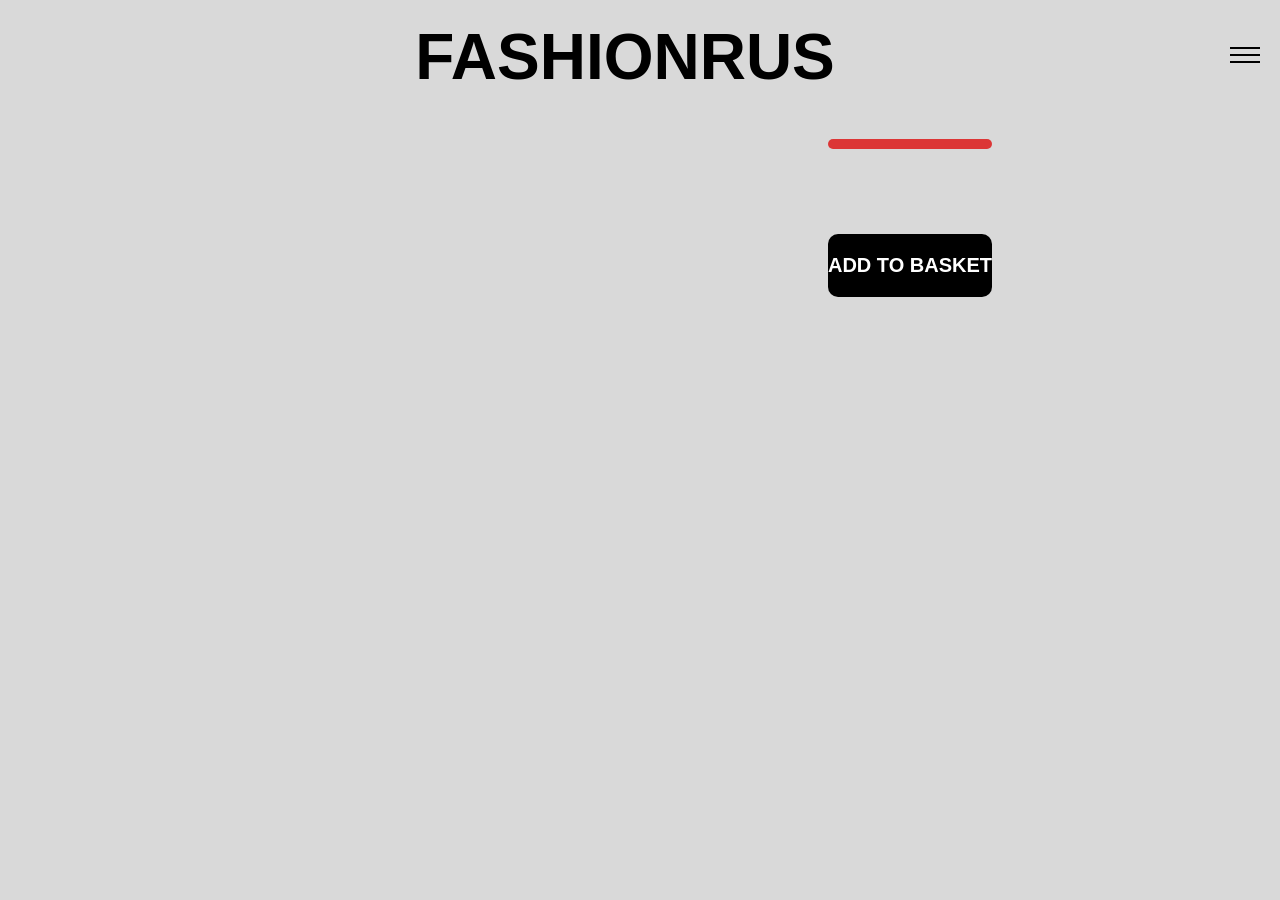
<file: produkt.html>
<!DOCTYPE html>
<html lang="da">
  <head>
    <meta charset="UTF-8" />
    <meta name="viewport" content="width=device-width, initial-scale=1.0" />
    <title>Forside</title>
    <link rel="stylesheet" href="style.css" />
    <link rel="stylesheet" href="layout.css" />

    <link
      rel="icon"
      type="image/svg+xml"
      href="data:image/svg+xml,<svg xmlns=%22http://www.w3.org/2000/svg%22 width=%22256%22 height=%22256%22 viewBox=%220 0 100 100%22><rect width=%22100%22 height=%22100%22 rx=%220%22 fill=%22%23fafafa%22></rect><path fill=%22%23000000%22 d=%22M9.30 76.22L9.30 23.02L31.42 23.02L31.42 30.62L17.66 30.62L17.66 45.44L28.45 45.44L28.45 53.04L17.66 53.04L17.66 76.22L9.30 76.22ZM35.45 76.22L35.45 23.02L47.83 23.02Q54.29 23.02 57.26 26.02Q60.22 29.02 60.22 35.26L60.22 35.26L60.22 38.52Q60.22 46.81 54.75 49.01L54.75 49.01L54.75 49.16Q57.79 50.08 59.04 52.89Q60.30 55.70 60.30 60.41L60.30 60.41L60.30 69.76Q60.30 72.04 60.45 73.45Q60.60 74.85 61.21 76.22L61.21 76.22L52.70 76.22Q52.24 74.93 52.09 73.79Q51.94 72.65 51.94 69.68L51.94 69.68L51.94 59.96Q51.94 56.31 50.76 54.86Q49.58 53.42 46.69 53.42L46.69 53.42L43.81 53.42L43.81 76.22L35.45 76.22ZM43.81 45.82L46.85 45.82Q49.35 45.82 50.61 44.53Q51.86 43.24 51.86 40.20L51.86 40.20L51.86 36.09Q51.86 33.20 50.84 31.91Q49.81 30.62 47.61 30.62L47.61 30.62L43.81 30.62L43.81 45.82ZM78.23 76.98Q72.15 76.98 68.96 73.52Q65.77 70.06 65.77 63.60L65.77 63.60L65.77 23.02L74.13 23.02L74.13 64.21Q74.13 66.95 75.23 68.16Q76.33 69.38 78.39 69.38L78.39 69.38Q80.44 69.38 81.54 68.16Q82.64 66.95 82.64 64.21L82.64 64.21L82.64 23.02L90.70 23.02L90.70 63.60Q90.70 70.06 87.51 73.52Q84.31 76.98 78.23 76.98L78.23 76.98Z%22></path></svg>"
    />
  </head>
  <body>
    <!---------------------------------------------------------------------------------------HEADER------->
    <header>
      <!--HEADER - logo og burgermenu-->
      <div></div>

      <div class="logo">
        <h1><a href="index.html">FASHIONRUS</a></h1>
      </div>

      <nav>
        <ul class="menu">
          <li><a href="index.html">Forside</a></li>
        </ul>

        <div class="burger">
          <div class="line"></div>
          <div class="line"></div>
          <div class="line"></div>
        </div>
      </nav>
    </header>
    <!---------------------------------------------------------------------------------------MAIN------->
    <main>
      <!-------------ARRAY-->

      <div class="product_container">
        <div></div>

        <div class="information_container">
          <div class="sold_out"></div>
          <div class="information"></div>
          <!--https://www.w3schools.com/TAgs/att_select_size.asp-->

          <div class="size_add">
            <!----------ADD TO BASKET-->

            <div class="cta">
              <a class="cta" href="">ADD TO BASKET</a>
            </div>
          </div>
          <div></div>
        </div>
      </div>
    </main>
    <script src="menu.js"></script>
    <script src="single.js"></script>
  </body>
</html>
</file>
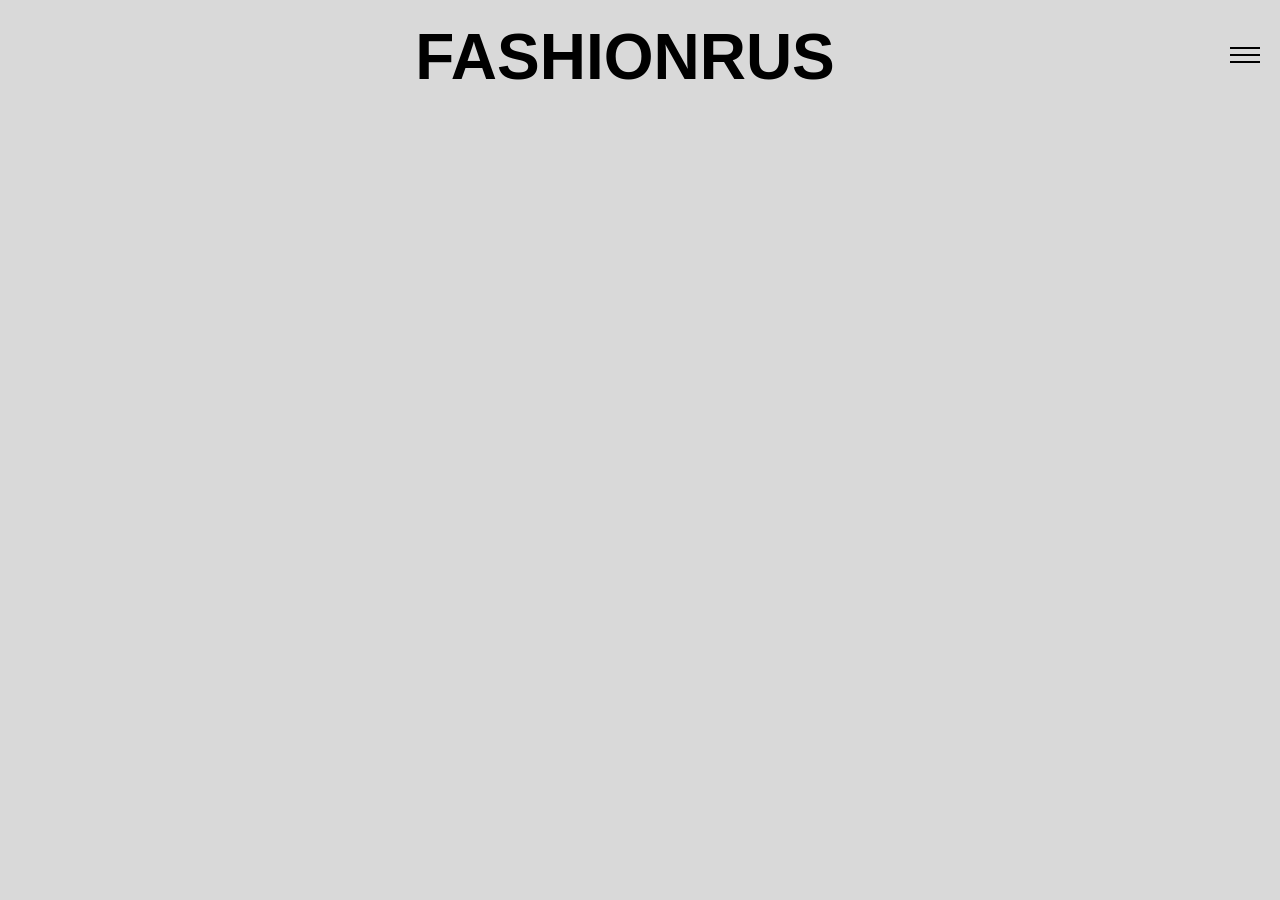
<file: produktliste.html>
<!DOCTYPE html>
<html lang="da">
  <head>
    <meta charset="UTF-8" />
    <meta name="viewport" content="width=device-width, initial-scale=1.0" />
    <title>Produktliste</title>
    <link rel="stylesheet" href="style.css" />
    <link rel="stylesheet" href="layout.css" />
    <script src="list.js" defer></script>

    <link
      rel="icon"
      type="image/svg+xml"
      href="data:image/svg+xml,<svg xmlns=%22http://www.w3.org/2000/svg%22 width=%22256%22 height=%22256%22 viewBox=%220 0 100 100%22><rect width=%22100%22 height=%22100%22 rx=%220%22 fill=%22%23fafafa%22></rect><path fill=%22%23000000%22 d=%22M9.30 76.22L9.30 23.02L31.42 23.02L31.42 30.62L17.66 30.62L17.66 45.44L28.45 45.44L28.45 53.04L17.66 53.04L17.66 76.22L9.30 76.22ZM35.45 76.22L35.45 23.02L47.83 23.02Q54.29 23.02 57.26 26.02Q60.22 29.02 60.22 35.26L60.22 35.26L60.22 38.52Q60.22 46.81 54.75 49.01L54.75 49.01L54.75 49.16Q57.79 50.08 59.04 52.89Q60.30 55.70 60.30 60.41L60.30 60.41L60.30 69.76Q60.30 72.04 60.45 73.45Q60.60 74.85 61.21 76.22L61.21 76.22L52.70 76.22Q52.24 74.93 52.09 73.79Q51.94 72.65 51.94 69.68L51.94 69.68L51.94 59.96Q51.94 56.31 50.76 54.86Q49.58 53.42 46.69 53.42L46.69 53.42L43.81 53.42L43.81 76.22L35.45 76.22ZM43.81 45.82L46.85 45.82Q49.35 45.82 50.61 44.53Q51.86 43.24 51.86 40.20L51.86 40.20L51.86 36.09Q51.86 33.20 50.84 31.91Q49.81 30.62 47.61 30.62L47.61 30.62L43.81 30.62L43.81 45.82ZM78.23 76.98Q72.15 76.98 68.96 73.52Q65.77 70.06 65.77 63.60L65.77 63.60L65.77 23.02L74.13 23.02L74.13 64.21Q74.13 66.95 75.23 68.16Q76.33 69.38 78.39 69.38L78.39 69.38Q80.44 69.38 81.54 68.16Q82.64 66.95 82.64 64.21L82.64 64.21L82.64 23.02L90.70 23.02L90.70 63.60Q90.70 70.06 87.51 73.52Q84.31 76.98 78.23 76.98L78.23 76.98Z%22></path></svg>"
    />
  </head>
  <body>
    <!---------------------------------------------------------------------------------------HEADER------->
    <header>
      <!--HEADER - logo og burgermenu-->
      <div></div>

      <div class="logo">
        <h1><a href="index.html">FASHIONRUS</a></h1>
      </div>

      <nav>
        <ul class="menu">
          <li><a href="index.html">Forside</a></li>
        </ul>

        <div class="burger">
          <div class="line"></div>
          <div class="line"></div>
          <div class="line"></div>
        </div>
      </nav>
    </header>
    <!---------------------------------------------------------------------------------------MAIN------->
    <main>
      <h3 class="category_headline"></h3>
      <div class="product_list_container"></div>
    </main>
    <script src="menu.js"></script>
  </body>
</html>
</file>
<file: style.css>
/*************** Reset *********************/
* {
  margin: 0px;
  padding: 0px;
  box-sizing: border-box;
  color: rgb(0, 0, 0);
}

/* ----------------------------------------------------- VARIABLE --------------*/
:root {
  /* Primære farve til hele sitet */
  --primary: #d9d9d9;

  /* Sekundære farve til hele sitet */
  --secondary: #000000;

  /* Kontrast/tertiær farve til hele sitet */
  --contrast: #ffffff;

  /* Primær font */
  --main_font: "Bebas Neue", sans-serif;

  /* Brødtekst font */
  --txt_font: "Albert Sans", sans-serif;

  /* Brødtekst farve  */
  --txt_color: #000000;
}
/* -----------------------------------------------------Fra google --------------*/
.bebas-neue-regular {
  font-family: "Bebas Neue", serif;
  font-weight: 400;
  font-style: normal;
}

/* -----------------------------------------------------TEKST--------------*/
h1 {
  font-family: var(--main_font);
  color: var(--secondary);
  font-weight: 800;
  font-size: 2.5rem;
}

h2 {
  font-family: var(--main_font);
  color: var(--secondary);
  font-size: 2rem;
  font-weight: 600;
}

h3 {
  font-family: var(--txt_font);
  color: var(--txt_color);
}

p {
  font-family: var(--txt_font);
  color: var(--txt_color);
  line-height: 1.5rem;
  font-size: 0.8em;
}

a {
  font-family: var(--main_font);
  text-decoration: none;
  color: var(--txt_color);
  font-weight: 600;
}

li {
  font-family: var(--txt_font);
  color: var(--txt_color);
  margin-block: 0.8rem;
}

/*-------------------------------------------------------------------------BAGGRUNDSFARVER ----------*/
.bg_color1 {
  background-color: var(--primary);
}

.bg_color2 {
  background-color: var(--secondary);
}

.bg_color3 {
  background-color: var(--contrast);
}

/*-------------------------------------------------------------------------IMG ----------*/
img {
  width: 100%;
  height: auto;
  display: block;
  border-radius: 10px;
}

/* ----------------------------------------------------------------MAIN-----------------------------*/

body {
  background-color: var(--primary);
}

main {
  max-width: 1100px;
  margin: 0 auto;
  padding: 20px;
}

.new_price {
  text-decoration: underline;
}
</file>
<file: layout.css>
/*************** Menu ****************/

header {
  position: sticky;
  top: 0;
  display: flex;
  justify-content: space-between;
  align-items: center;
  padding: 20px;
  background-color: var(--primary);
  z-index: 2;
}

nav {
  display: flex;
  align-items: center;
  z-index: 2;
}

.menu {
  display: flex;
  list-style: none;
  margin: 0;
  padding: 0;
  z-index: 2;
}

.menu li {
  margin-right: 20px;
}

.menu li:last-child {
  margin-right: 0;
}

.menu a {
  display: block;
  padding: 10px;
  color: white;
  text-decoration: none;
  transition: color 0.3s;
  text-align: end;
  border-radius: 10px;
  font-family: "Bebas Neue";
  padding: 1em;
}

.menu a:hover {
  background-color: var(--primary);
  color: var(--secondary);
  transition: 0.5s ease;
}

.burger {
  width: 30px;
  height: 20px;
  cursor: pointer;
}

.burger .line {
  width: 100%;
  height: 2px;
  background-color: black;
  margin-bottom: 5px;
  transition: 0.2s linear;
}

.menu {
  display: none;
}
.burger {
  display: block;
}
.burger.active .line:nth-child(1) {
  transform: rotate(45deg) translate(5px, 5px);
  transition: 0.2s linear;
}

.burger.active .line:nth-child(2) {
  opacity: 0;
  transition: 0.15s linear;
}

.burger.active .line:nth-child(3) {
  transform: rotate(-45deg) translate(5px, -5px);
  transition: 0.2s linear;
}

nav.active .menu {
  display: block;
  position: absolute;
  top: 80px;
  right: 0;
  z-index: 2; /* ER ØVERST men lottie dækker :-(*/
  background-color: #000000;
}

nav.active .menu li {
  margin: 10px 20px;
}

nav.active .menu a {
  font-size: 24px;
}

.logo a {
  font-size: 4rem;
}
/* ---------------------------------------------------------------------------------*/
.category_list_container {
  display: grid;
  grid-template-columns: 1fr;
  gap: 20px;
}

.cta_index {
  border-radius: 10px;
}

.cta_index a {
  display: grid;
  background-color: var(--secondary);
  color: var(--contrast);
  text-align: center;
  font-size: 20px;
  justify-content: center;
  padding: 2rem 10rem 2rem 10rem;
}

.cta_index :hover {
  color: var(--secondary);
  background-color: var(--contrast);
}

.cta {
  margin: auto;
  padding: 20px 0px 20px 0px;
  border-radius: 10px;
}

.cta a {
  display: grid;
  background-color: var(--secondary);
  color: var(--contrast);
  width: auto;
  height: auto;
  text-align: center;
  font-size: 20px;
  justify-content: center;
}

.cta :hover {
  color: var(--secondary);
  background-color: var(--contrast);
}

.card {
  border: solid var(--secondary);
  border-radius: 10px;
  padding: 15px;
  display: grid;
  grid-template-columns: 1fr;
  height: 100%;
  width: auto;
}

.card div {
  display: grid;
  gap: 10px;
  padding-top: 15px;
}

.productContainer {
  display: grid;
  grid-template-columns: 1fr;
  margin: auto;
  gap: 15px;
}

/* ------------------------------*/

.add_to_basket {
  display: grid;
  justify-content: right;
}
/* -----------------------------------------------------------------SOLD OUT----------------*/

.sold_out {
  background-color: rgb(220, 54, 54);
}

.sold_out img {
  opacity: 0.5;
}

.discount {
  background-color: rgb(245, 206, 65);
}

.sold_out,
.discount {
  display: inline-block; /* Gør dem kun så brede som deres indhold, display: inline-block; → Sørger for, at .sold_out og .discount ikke fylder hele .card */
  padding: 5px 10px; /* Lidt polstring for bedre udseende */
  border-radius: 10px; /* Afrundede hjørner */
  text-align: center;
  font-weight: bold; /* Gør teksten tydeligere */
  font-size: 1.7rem; /* Gør den lidt mindre */
  margin: 5px 0; /* Giver dem lidt luft, men ikke for meget */
}

/* -----------------------------------------------------------------DISCOUNT----------------*/

/* -----------------------------------------------------------------PRODUKT---------------*/

.product_container {
  display: grid;
  grid-template-columns: 1fr;
  gap: 30px;
}

.information_container {
  display: grid;
  margin: auto;
  grid-template-columns: 1fr;
  gap: 30px;
}

.product_container img {
  object-fit: cover;
  align-self: stretch;
}

.information {
  display: grid;
  margin: auto;
}

.product_details {
  display: grid;
  grid-template-columns: 1fr 1fr;
  border-radius: 10px;
  text-align: center;
  border: 3px solid var(--secondary);
}

.product_details p {
  padding: 5px;
}

.product_list_container {
  display: grid;
  gap: 20px;
}

.product_info {
  display: grid;
  border: 3px solid var(--secondary);
  border-radius: 10px;
  padding: 30px 20px 30px 20px;
}

.size-selector {
  display: flex;
  gap: 10px;
  flex-wrap: wrap;
  max-width: 300px;
  justify-content: center;
  margin: auto;
  margin-top: 30px;
  margin-bottom: 30px;
}

.size-selector button {
  background-color: #ddd;
  border: 1px solid #bbb;
  border-radius: 8px;
  padding: 10px 15px;
  font-size: 16px;
  cursor: pointer;
  transition: all 0.2s ease;
}

.size-selector button:hover {
  background-color: #ccc;
}

.size-selector button.active {
  background-color: var(--secondary);
  color: var(--primary);
  border-color: var(--primary);
}

.category_headline {
  display: grid;
  text-align: left;
  font-size: 2em;
  padding: 20px;
  color: var(--secondary);
  margin: 20px 20px 20px 20px;
}

/* -----------------------------------------------------------------MEDIA----------------*/

@media (min-width: 800px) {
  .category_list_container {
    grid-template-columns: 1fr 1fr;
    margin: 15em 0 15em 0;
  }

  .product_container {
    display: grid;
    grid-template-columns: 1fr 1fr;
    gap: 20px;
  }

  .category_list {
    display: grid;
    text-align: center;
  }

  .product_list_container {
    display: grid;
    grid-template-columns: repeat(3, 1fr); /* 3 kolonner */
    grid-template-rows: auto; /* Sørger for dynamisk højde - grid-template-rows: auto; i .product_list_container sikrer, at rækker får korrekt højde. */
    gap: 20px;
  }

  .card {
    display: grid;
    grid-template-rows: subgrid; /* Arver rækker fra parent grid */
    grid-row: span 2; /* Giver kortene plads */
    align-content: start; /* Undgår overlapning - align-content: start; i .card forhindrer overlapning ved at skubbe indholdet opad.*/
    border: 1.5px solid var(--secondary);
    border-radius: 10px;
    padding: 15px;
  }

  .card div {
    display: grid;
    grid-template-rows: auto auto auto; /* Tilføjer specifikke rækker - grid-template-rows: auto auto auto; i .card div sikrer, at tekst og priser har deres egne rækker.*/
    gap: 10px;
  }
}
</file>
